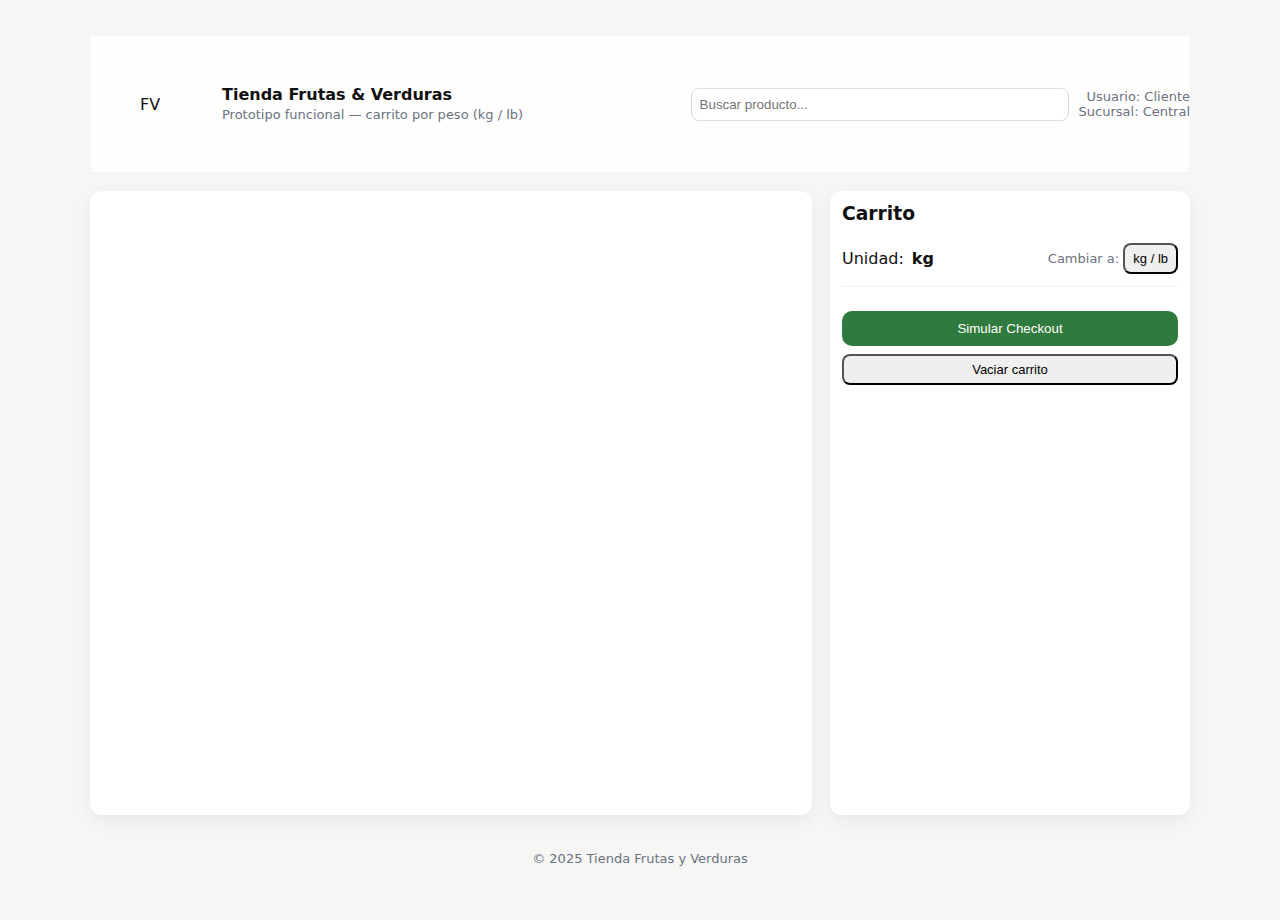
<file: tienda_frutas_verduras_prototipo.html>
<!DOCTYPE html>
<html lang="es">
<head>
  <meta charset="UTF-8">
  <meta name="viewport" content="width=device-width, initial-scale=1.0">
  <title>Tienda Frutas y Verduras</title>
  <link rel="stylesheet" href="styles.css">
</head>
<body>
  <div class="container">
    <header>
      <div class="brand">
        <div class="logo">FV</div>
        <div>
          <strong>Tienda Frutas & Verduras</strong><br>
          <span class="muted">Prototipo funcional — carrito por peso (kg / lb)</span>
        </div>
      </div>
      <div style="display:flex;gap:10px;align-items:center">
        <input id="searchInput" class="search" placeholder="Buscar producto..." oninput="renderCatalog()" style="width:360px">
        <div style="text-align:right">
          <div class="muted">Usuario: Cliente</div>
          <div class="muted">Sucursal: Central</div>
        </div>
      </div>
    </header>

    <main>
      <section class="catalog">
        <!-- El nav de secciones se inserta dinámicamente por JS -->
        <div id="catalogRoot">
          <!-- Sections and subsections rendered by JS -->
        </div>
      </section>

      <aside class="cart" id="cartRoot">
        <h3>Carrito</h3>
        <div style="display:flex;justify-content:space-between;align-items:center;margin-bottom:8px">
          <div class="unit-switch">Unidad: <strong id="unitLabel">kg</strong></div>
          <div>
            <label class="muted">Cambiar a: </label>
            <button class="small" onclick="toggleUnit()">kg / lb</button>
          </div>
        </div>

        <div id="cartItems"></div>

        <div class="totals" id="cartTotals">
          <!-- Totals -->
        </div>

        <div style="margin-top:12px;display:flex;gap:8px;flex-direction:column">
          <button class="btn" onclick="checkout()">Simular Checkout</button>
          <button class="small" onclick="clearCart()">Vaciar carrito</button>
        </div>

        <div style="margin-top:12px" class="muted"></div>
      </aside>
    </main>
  </div>
  <footer>
    <p>&copy; 2025 Tienda Frutas y Verduras</p>
  </footer>

  <script src="script.js"></script>
</body>
</html>
</file>
<file: styles.css>
:root {
  --green: #2f7a3e;
  --accent: #f0b429;
  --muted: #6b7280;
  --card: #fff;
  --bg: #f6f7f4;
}

html,
body {
  height: 100%;
  margin: 0;
  font-family: 'Inter', system-ui, -apple-system, 'Segoe UI', Roboto, 'Helvetica Neue', Arial;
  color: #111;
  background: var(--bg);
}

.container {
  max-width: 1100px;
  margin: 20px auto;
  padding: 16px;
}

.topbar { background: white; border-bottom: 1px solid #eee; }
.topbar-inner { display:flex; gap:12px; align-items:center; padding:12px 0; }
.top-left { flex:0 0 auto; }
.topbar .search-box { flex:1; display:flex; justify-content:center; }
.topbar .search-box .search { width:70%; max-width:760px; }
.btn-departments { background:#10b981; color:white; }

.site-header { background: white; border-bottom: 1px solid #eee; }
.topbar { display:flex; align-items:center; justify-content:space-between; gap:12px; padding:14px 16px; }
.site-title { font-size:18px; margin:0 0 0 10px; }
.search-box { flex:1; display:flex; justify-content:center; }
.search-box .search { width:60%; max-width:560px; }
.actions { display:flex; align-items:center; gap:8px; }

.main-nav-wrap { background: #5dc11b; }
.main-nav { max-width:1100px; margin:0 auto; display:flex; gap:18px; padding:12px 16px; justify-content:center; }
.main-nav .section-btn { color: white; background: transparent; border-color: transparent; font-weight:600; }
.main-nav .section-btn:hover { background: rgba(255,255,255,0.08); }
.main-nav .section-btn.active { background: rgba(255,255,255,0.12); box-shadow:none; }

header {
  display: flex;
  align-items: center;
  justify-content: space-between;
  margin-bottom: 18px;
}

.brand {
  display: flex;
  gap: 12px;
  align-items: center;
}

.logo {
  width: 120px;
  height: 120px;
  display: flex;
  align-items: center;
  justify-content: center;
}

.logo-img {
  width: 100%;
  height: 100%;
  object-fit: contain;
  filter: drop-shadow(0 4px 8px rgba(0,0,0,0.1));
}

header { padding: 8px 0; border-bottom: 1px solid #eef2e8; background: linear-gradient(180deg, rgba(255,255,255,0.9), rgba(255,255,255,0.8)); }

.brand h1 { margin:0; font-size:20px; }

nav#catalogNav {
  display: flex;
  gap: 10px;
  flex-wrap: wrap;
  margin-bottom: 18px;
}
.section-btn, .section-btn {
  background: transparent;
  border: 1px solid transparent;
  padding: 8px 12px;
  border-radius: 8px;
  cursor: pointer;
  font-size: 15px;
  transition: background 0.18s, border 0.18s, transform 0.12s;
  text-decoration: none;
  color: inherit;
  display: inline-flex;
  align-items: center;
}

.section-btn.active {
  box-shadow: 0 4px 14px rgba(0,0,0,0.06);
  font-weight: 600;
}

.section-btn--frutas { color: #b45309; }
.section-btn--frutas:hover { background: rgba(244,147,35,0.08); border-color: rgba(244,147,35,0.12); }
.section-btn--frutas.active { background: rgba(244,147,35,0.12); border-color: rgba(244,147,35,0.18); }

.section-btn--verduras { color: #065f46; }
.section-btn--verduras:hover { background: rgba(34,197,94,0.06); border-color: rgba(16,185,129,0.08); }
.section-btn--verduras.active { background: rgba(34,197,94,0.10); border-color: rgba(16,185,129,0.12); }

.section-btn--hierbas { color: #6d28d9; }
.section-btn--hierbas:hover { background: rgba(124,58,237,0.06); border-color: rgba(124,58,237,0.10); }
.section-btn--hierbas.active { background: rgba(124,58,237,0.10); border-color: rgba(124,58,237,0.14); }

.section-btn--organicos { color: #92400e; }
.section-btn--organicos:hover { background: rgba(133,63,8,0.06); border-color: rgba(133,63,8,0.10); }
.section-btn--organicos.active { background: rgba(133,63,8,0.10); border-color: rgba(133,63,8,0.14); }

main {
  display: grid;
  grid-template-columns: 1fr 360px;
  gap: 18px;
}

.catalog {
  background: var(--card);
  padding: 16px;
  border-radius: 12px;
  box-shadow: 0 6px 18px rgba(17, 24, 39, 0.06);
}


.panel {
  margin-bottom: 12px;
  background: var(--panel-bg, var(--card));
  transition: background 0.3s;
}
.panel-frutas { --panel-bg: #fffbe7; }
.panel-verduras { --panel-bg: #eaf7ea; }
.panel-hierbas { --panel-bg: #f3f0fa; }
.panel-organicos { --panel-bg: #f7f3ed; }

h2 {
  margin: 0 0 8px 0;
  font-size: 18px;
}

.subsection {
  padding: 10px;
  border-radius: 8px;
  border: 1px dashed #e6e6e6;
  margin-bottom: 10px;
}

.products {
  display: flex;
  gap: 12px;
  flex-wrap: wrap;
  align-items: flex-start; 
}

.card {
  width: 260px;
  background: white;
  border-radius: 12px;
  padding: 14px;
  box-shadow: 0 6px 20px rgba(16,24,40,0.08);
  display: flex;
  flex-direction: column;
  align-items: flex-start;
  text-align: left; 
}

.card:hover { transform: translateY(-6px); transition: transform 0.15s ease; }

.card .price { font-size:16px; color:var(--green); font-weight:700; }

.card img {
  width: 100%;
  height: 160px;
  object-fit: cover;
  border-radius: 8px;
}

.card h3 {
  font-size: 15px;
  margin: 8px 0 4px;
}

.muted {
  color: var(--muted);
  font-size: 13px;
}

.card .meta {
  display: flex;
  flex-direction: column;
  gap:8px;
  align-items: center;
  margin-top: 10px;
}

.btn {
  background: var(--green);
  color: white;
  border: none;
  padding: 10px 12px;
  border-radius: 10px;
  cursor: pointer;
}


input:where([type='submit']) {
  -webkit-appearance: button; 
  appearance: button; 
  background-color: transparent; 
  background-image: none;
  border: none;
  padding: 10px 12px;
  border-radius: 10px;
  cursor: pointer;
  color: inherit;
  font: inherit;
}

.btn-add { text-transform: uppercase; letter-spacing: 0.6px; }

.btn.small { padding:8px 10px; border-radius:8px }

.btn.secondary { background: transparent; color: var(--green); border: 1px solid rgba(47,122,62,0.08); }

.muted { color: var(--muted); }

.small {
  font-size: 13px;
  padding: 6px 8px;
  border-radius: 8px;
}
.cart {
  background: var(--card);
  padding: 12px;
  border-radius: 12px;
  box-shadow: 0 6px 18px rgba(17, 24, 39, 0.06);
  height: 600px;
  overflow: auto;
}

.promo-banner { background: linear-gradient(90deg, rgba(248,249,246,1) 0%, rgba(255,255,255,1) 60%); padding: 28px 0; }
.promo-inner { max-width: 1100px; margin: 0 auto; display:flex; justify-content:space-between; align-items:center; gap:12px; padding: 0 16px; }
.promo-inner code { background: #fff; padding: 2px 6px; border-radius:4px; font-weight:700; }


.promo-inner { align-items: center; }
.hero-copy { flex: 1 1 56%; padding: 24px; }
.hero-copy .badge { display:inline-block; background:#fde68a; color:#92400e; padding:6px 10px; border-radius:8px; font-weight:700; margin-bottom:12px; }
.hero-title { font-size:34px; margin:6px 0 8px; line-height:1.05; color:#0f172a; }
.hero-title .accent { color:#10b981; }
.hero-image { flex: 1 1 40%; height: 260px; border-radius:12px; background-image: url('images/placeholder.jpg'); background-size: cover; background-position: center; box-shadow: 0 10px 30px rgba(2,6,23,0.08); }


.hero-dots { display:flex; gap:8px; align-items:center; justify-content:center; margin-top:12px; }
.hero-dot { width:10px; height:10px; border-radius:50%; background:rgba(0,0,0,0.12); cursor:pointer; }
.hero-dot.active { background:#10b981; box-shadow:0 2px 8px rgba(16,185,129,0.18); }


.categories-row { display:flex; gap:12px; align-items:center; overflow:auto; padding:12px 0; }
.category-pill { background:white; border-radius:10px; padding:12px; min-width:140px; text-align:center; box-shadow:0 6px 18px rgba(16,24,40,0.04); cursor:pointer; }
.category-pill:hover{ transform:translateY(-6px); transition:transform .18s ease; box-shadow:0 12px 30px rgba(16,24,40,0.08); }


.categories-row { -ms-overflow-style: none; scrollbar-width: none; }
.categories-row::-webkit-scrollbar { display: none; }

@media (max-width: 780px){
  .promo-inner { flex-direction: column; }
  .hero-image { width:100%; height:200px; margin-top:12px }
  .hero-title { font-size:24px }
  .topbar .search-box .search { width:100%; }
}

#loginBtn { margin-left:8px; }

.cart h3 {
  margin-top: 0;
}

.cart-item {
  display: flex;
  gap: 8px;
  border-bottom: 1px solid #eee;
  padding: 10px 0;
}

.cart-item img {
  width: 64px;
  height: 64px;
  object-fit: cover;
  border-radius: 8px;
}

.qty {
  width: 70px;
}

.totals {
  margin-top: 12px;
  border-top: 1px solid #eee;
  padding-top: 12px;
}

footer {
  margin-top: 18px;
  text-align: center;
  color: var(--muted);
  font-size: 13px;
}

.footer-inner { max-width:1100px; margin:0 auto; display:flex; justify-content:space-between; gap:12px; align-items:flex-start; padding: 12px 16px; }
.corp-info div { margin-top:4px; }
.socials a { color: var(--green); text-decoration:none; }

.modal { display:none; position:fixed; inset:0; z-index:1200; padding:16px; }
.modal[aria-hidden="false"] { display:flex; align-items:center; justify-content:center; }
.modal-backdrop { position:fixed; inset:0; background:rgba(0,0,0,0.45); }
.modal-card { position:relative; background:white; padding:20px; border-radius:12px; width:100%; max-width:760px; box-shadow:0 20px 50px rgba(2,6,23,0.35); z-index:1201; }
.auth-grid { display:flex; gap:18px; align-items:center; }
.auth-content { flex:1 1 56%; min-width:240px; }
.auth-illustration { flex:0 0 260px; max-width:260px; border-radius:10px; overflow:hidden; background:#f6f7f4; box-shadow: 0 8px 20px rgba(2,6,23,0.06); display:flex; align-items:center; justify-content:center; }
.auth-illustration img { width:100%; height:100%; max-height:420px; object-fit:cover; display:block; }


@media (max-width:780px){
  .modal-card { max-width:520px; }
  .auth-grid { flex-direction:column-reverse; }
  .auth-illustration { display:none; }
}
.modal-close { position:absolute; right:12px; top:10px; background:transparent; border:0; font-size:22px; line-height:1; cursor:pointer; color:var(--muted); }

.auth-tabs { display:flex; gap:8px; margin-bottom:12px; }
.auth-tab { flex:1; padding:10px 12px; border-radius:8px; background:transparent; border:1px solid #f0f0f0; cursor:pointer; font-weight:600; }
.auth-tab.active { background: linear-gradient(180deg, #f7fff7, #f0fff3); border-color: rgba(16,185,129,0.12); color: var(--green); box-shadow: 0 6px 18px rgba(16,185,129,0.06); }
.auth-body { display:flex; flex-direction:column; gap:8px; }
.auth-form { display:flex; flex-direction:column; gap:10px; }
.auth-form input { padding:10px 12px; border:1px solid #e6e6e6; border-radius:8px; font-size:14px; }
.auth-actions { display:flex; justify-content:flex-end; }
.btn--primary { background: var(--green); color: white; border-radius:8px; padding:10px 14px; border:none; cursor:pointer; }
.auth-footer { margin-top:12px; text-align:center; font-size:13px; color:var(--muted); }
.auth-footer a { color: var(--green); font-weight:700; text-decoration:none; }

.auth-card { max-width: 860px; width: 100%; padding: 0; border-radius: 12px; overflow: hidden; }
.auth-grid { display: grid; grid-template-columns: 1fr 340px; gap: 0; }
.auth-content { padding: 22px; background: #fff; }
.auth-illustration { background: linear-gradient(180deg, #f3fff7 0%, #f0fff3 100%); display:flex; align-items:center; justify-content:center; padding: 12px; }
.auth-illustration img { border-radius: 8px; box-shadow: 0 10px 30px rgba(2,6,23,0.08); }
.auth-form label { display:block; margin-top:8px; margin-bottom:6px; font-size:13px; color:var(--muted); }
.auth-form input { padding:10px 12px; border:1px solid #ececec; border-radius:8px; font-size:15px; }
.auth-actions { display:flex; gap:8px; justify-content:flex-end; margin-top:10px; }
.modal-close.auth-close { position:absolute; right:18px; top:12px; z-index:1300; font-size:22px; background:transparent; border:0; color:var(--muted); }
.btn--primary { background: var(--green); color: white; border-radius:8px; padding:10px 14px; border:none; cursor:pointer; }

@media (max-width:900px){ .auth-grid { grid-template-columns: 1fr; } .auth-illustration{ display:none } .auth-card{ max-width: 520px } }

@media (max-width:520px){ .modal-card{ padding:16px; margin:0 8px } .hero-image{ height:180px } }

button:focus { outline: 3px solid rgba(47,122,62,0.2); }

.unit-switch {
  display: flex;
  align-items: center;
  gap: 8px;
}

input[type=number] {
  width: 80px;
  padding: 6px;
  border: 1px solid #ddd;
  border-radius: 6px;
}

.search {
  padding: 8px;
  border: 1px solid #ddd;
  border-radius: 8px;
  width: 100%;
}

.auth-btn { margin-left: 4px; }
.auth-btn--login { background: var(--green); color: #fff; border: none; }
.auth-btn--login:hover { filter: brightness(0.95); }
.auth-btn--signup { background: #2563eb; color: #fff; border: none; }
.auth-btn--signup:hover { filter: brightness(0.96); }
.auth-btn--close { background: transparent; color: var(--muted); border: 1px solid #eee; }
.auth-btn--close:hover { background: #fafafa; }

.site-footer { background: #fafafa; border-top: 1px solid #eee; color: #222; margin-top: 28px; }
.site-footer .footer-inner { display:flex; gap:24px; padding: 28px 16px; max-width:1100px; margin:0 auto; }
.footer-col { flex:1; }
.footer-about h4 { margin:0 0 6px 0; }
.footer-contact h5, .footer-socials h5 { margin:0 0 6px 0; font-size:15px; }
.footer-contact address { font-style: normal; color: var(--muted); }
.social-links { display:flex; gap:12px; align-items:center; }
.social-links a { color: var(--green); text-decoration:none; font-weight:600; }
.footer-bottom { background: #f3f3f3; padding:10px 0; margin-top:8px; font-size:13px; color:var(--muted); }

.contact-line { display:flex; gap:8px; align-items:center; margin-bottom:6px; }
.contact-line .icon { width:18px; height:18px; flex:0 0 18px; opacity:0.85; }
.social-links a { display:inline-flex; gap:8px; align-items:center; padding:6px 8px; border-radius:6px; }

@media (max-width: 780px){
  .site-header .topbar { flex-direction:column; align-items:stretch; }
  .search-box .search { width:100%; }
  .site-footer .footer-inner { flex-direction:column; gap:16px; padding:18px 12px; }
  .main-nav { overflow:auto; }
  .products { justify-content:center; }
  .card { width: 100%; max-width:360px; }
}

@media (max-width: 980px) {
  main {
    grid-template-columns: 1fr;
  }

  .cart {
    height: auto;
    order: 2;
  }
  .catalog { order: 1; }
}
</file>
